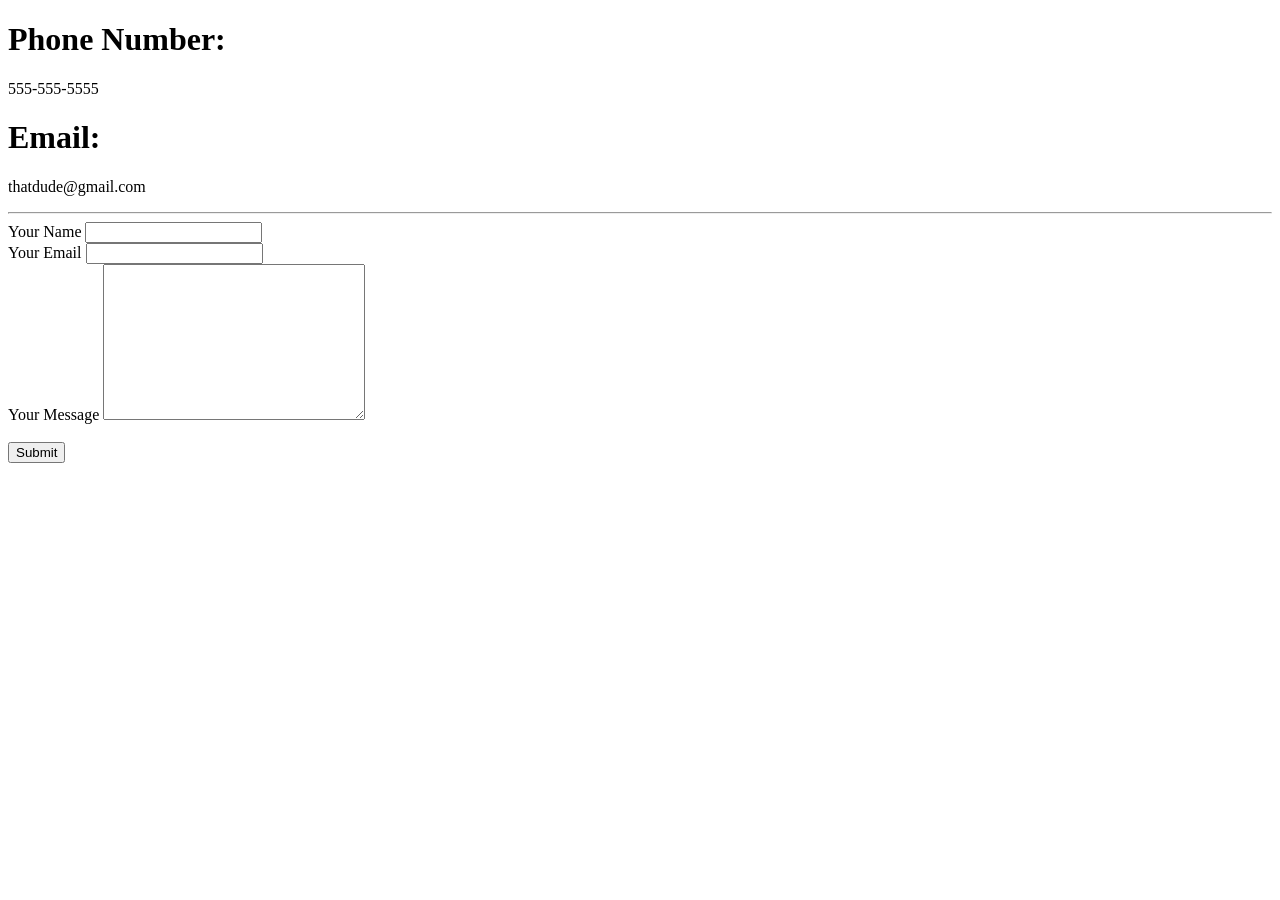
<file: HTML - Personal Site/contact.html>
<!DOCTYPE html>
<html lang="en" dir="ltr">
  <head>
    <meta charset="utf-8">
    <title>Contact Me</title>
  </head>
  <body>
    <h1>Phone Number:</h1>
    <p>555-555-5555</p>
    <h1>Email:</h1>
    <p>thatdude@gmail.com</p>
<hr>
    <form action="mailto:latronewalters@gmail.com" method="post" enctype="text/plain">
      <label for="">Your Name</label>
      <input type="text" name="yourname" value="">
      <br>
      <label for="">Your Email</label>
      <input type="email" name="youremail" value="">
      <br>
      <label for="">Your Message</label>
      <textarea name="yourmessage" rows="10" cols="30"></textarea>
      <br>
      <br>
      <input type="submit" name="">


    </form>
  </body>
</html>
</file>
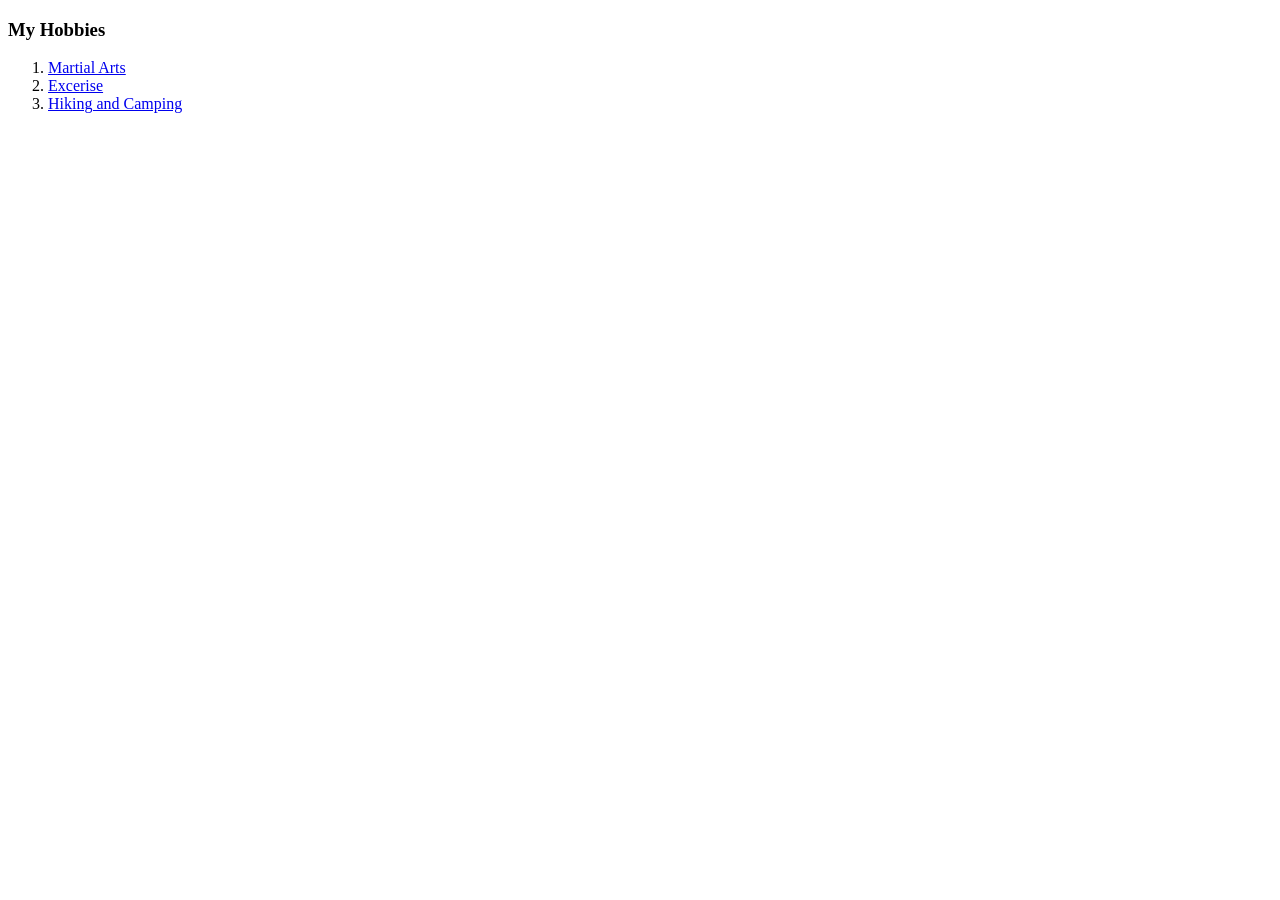
<file: HTML - Personal Site/hobbies.html>
<!DOCTYPE html>
<html lang="en" dir="ltr">
  <head>
    <meta charset="utf-8">
    <title>My Hobbies</title>
  </head>
  <body>
    <h3>My Hobbies</h3>
    <ol>
      <li><a href="https://www.youtube.com/watch?v=V8nkXPAtGbk">Martial Arts</a></li>
      <li><a href="https://www.youtube.com/watch?v=6OS-iG39mqk">Excerise</a></li>
      <li><a href="https://www.youtube.com/watch?v=f6Rd28RAiBk">Hiking and Camping</a></li>
    </ol>
  </body>
</html>
</file>
